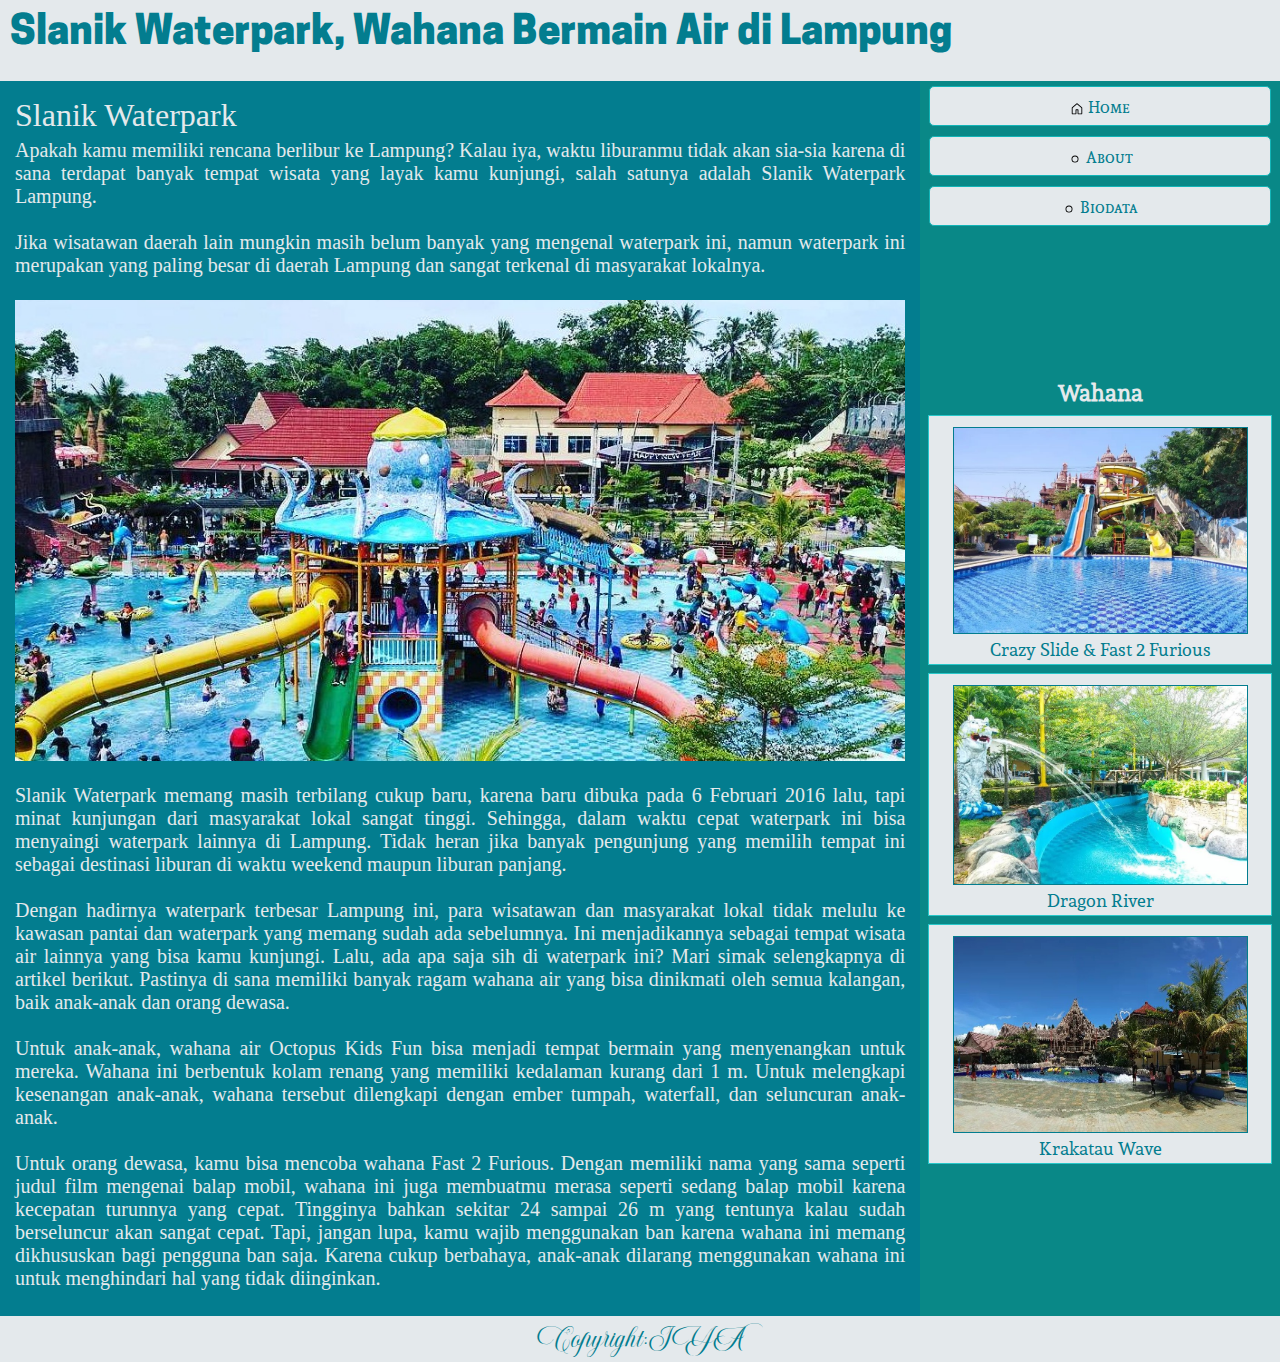
<file: index.html>
<!DOCTYPE html>
<html>
<head>
	<title>
		Home
	</title>
	<link rel="icon" type="image/png" href="picture/favicon.png">
	<link rel="stylesheet" type="text/css" href="external.css">
	<link rel="stylesheet" type="text/css" href="css/bootstrap.min.css">
</head>
<body>
	<nav class="hamburgermenu">
        <section class="listmenu">
          	<section class="on"></section>
          	<section id="menu">
            	<a href="#" onclick="home()"><i class="home"></i>Home</a>
            	<a href="#" onclick="about()"><i class="about"></i>About</a>
            	<a href="#" onclick="biodata()"><i class="biodata"></i>Biodata</a>
          	</section>
          	<a href="javascript:void(0);" class="icon" onclick="menu()">
            <img src="picture/hamburgermenu.png">
          </a>
        </section>
    </nav>
	<section class="gridcontainer">
		<header class="header">
			<h1>
				Slanik Waterpark, Wahana Bermain Air di Lampung
			</h1>
		</header>
		<article class="mainarticle">
			<h2>
				Slanik Waterpark
			</h2>
			<p>
				Apakah kamu memiliki rencana berlibur ke Lampung? Kalau iya, waktu liburanmu tidak akan sia-sia karena di sana terdapat banyak tempat wisata yang layak kamu kunjungi, salah satunya adalah Slanik Waterpark Lampung.<br><br>
				Jika wisatawan daerah lain mungkin masih belum banyak yang mengenal waterpark ini, namun waterpark ini merupakan yang paling besar di daerah Lampung dan sangat terkenal di masyarakat lokalnya.<br><br>
				<img src="picture/article/home.jpg" class="responsive"><br><br>
				Slanik Waterpark memang masih terbilang cukup baru, karena baru dibuka pada 6 Februari 2016 lalu, tapi minat kunjungan dari masyarakat lokal sangat tinggi. Sehingga, dalam waktu cepat waterpark ini bisa menyaingi waterpark lainnya di Lampung. Tidak heran jika banyak pengunjung yang memilih tempat ini sebagai destinasi liburan di waktu weekend maupun liburan panjang.<br><br>
				Dengan hadirnya waterpark terbesar Lampung ini, para wisatawan dan masyarakat lokal tidak melulu ke kawasan pantai dan waterpark yang memang sudah ada sebelumnya. Ini menjadikannya sebagai tempat wisata air lainnya yang bisa kamu kunjungi. Lalu, ada apa saja sih di waterpark ini? Mari simak selengkapnya di artikel berikut.
				Pastinya di sana memiliki banyak ragam wahana air yang bisa dinikmati oleh semua kalangan, baik anak-anak dan orang dewasa.<br><br>
				Untuk anak-anak, wahana air Octopus Kids Fun bisa menjadi tempat bermain yang menyenangkan untuk mereka. Wahana ini berbentuk kolam renang yang memiliki kedalaman kurang dari 1 m. Untuk melengkapi kesenangan anak-anak, wahana tersebut dilengkapi dengan ember tumpah, waterfall, dan seluncuran anak-anak.<br><br>
				Untuk orang dewasa, kamu bisa mencoba wahana Fast 2 Furious. Dengan memiliki nama yang sama seperti judul film mengenai balap mobil, wahana ini juga membuatmu merasa seperti sedang balap mobil karena kecepatan turunnya yang cepat. Tingginya bahkan sekitar 24 sampai 26 m yang tentunya kalau sudah berseluncur akan sangat cepat. Tapi, jangan lupa, kamu wajib menggunakan ban karena wahana ini memang dikhususkan bagi pengguna ban saja. Karena cukup berbahaya, anak-anak dilarang menggunakan wahana ini untuk menghindari hal yang tidak diinginkan.
			</p>
		</article>
		<nav class="sidemenu">
			<button onclick="home()">
				<svg xmlns="http://www.w3.org/2000/svg" viewBox="0 0 24 24" width="14px" height="14px">
					<path fill-rule="evenodd" d="M11.03 2.59a1.5 1.5 0 011.94 0l7.5 6.363a1.5 1.5 0 01.53 1.144V19.5a1.5 1.5 0 01-1.5 1.5h-5.75a.75.75 0 01-.75-.75V14h-2v6.25a.75.75 0 01-.75.75H4.5A1.5 1.5 0 013 19.5v-9.403c0-.44.194-.859.53-1.144l7.5-6.363zM12 3.734l-7.5 6.363V19.5h5v-6.25a.75.75 0 01.75-.75h3.5a.75.75 0 01.75.75v6.25h5v-9.403L12 3.734z"></path>
				</svg>
				Home
			</button> 
			<button onclick="about()">
				<svg xmlns="http://www.w3.org/2000/svg" viewBox="0 0 24 24" width="14px" height="14px">
					<path fill-rule="evenodd" d="M12 16.5a4.5 4.5 0 100-9 4.5 4.5 0 000 9zm0 1.5a6 6 0 100-12 6 6 0 000 12z"></path>
				</svg>
				About
			</button>
			<button onclick="biodata()">
				<svg xmlns="http://www.w3.org/2000/svg" viewBox="0 0 24 24" width="14px" height="14px">
					<path fill-rule="evenodd" d="M12 16.5a4.5 4.5 0 100-9 4.5 4.5 0 000 9zm0 1.5a6 6 0 100-12 6 6 0 000 12z"></path>
				</svg>
				Biodata
			</button>
		</nav>
		<aside class="sidearticle">
			<h2>
				Wahana
			</h2>
			<div class="sidecoloumn">
				<img src="picture/sidearticle/WahanaAirCrazySlide&Fast2Furious.jpg">
				<h3>
					Crazy Slide & Fast 2 Furious
				</h3>
			</div>
			<div class="sidecoloumn">
				<img src="picture/sidearticle/WahanaAirDragonRiver(KolamArus).jpg">
				<h3>
					Dragon River
				</h3>
			</div>
			<div class="sidecoloumn">
				<img src="picture/sidearticle/WahanaAirKrakatauWave(KolamOmbak).jpg">
				<h3>
					Krakatau Wave
				</h3>
			</div>
		</aside>
		<footer class="footer">
			<h1>
				<span>C</span>
				<span>o</span>
				<span>p</span>
				<span>y</span>
				<span>r</span>
				<span>i</span>
				<span>g</span>
				<span>h</span>
				<span>t</span>
				<span>:</span>
				<span>IYA</span>
			</h1>
		</footer>
	</section>
	<script>
		function menu()
		{
          	let x = document.getElementById("menu");  
          	if (x.style.display == "block")
          	{
          		x.style.display = "none";
          	} 
          	else
          	{
            	x.style.display = "block";
          	}
        }
		function home()
		{
			location.href="index.html";
		}
		function about()
		{
			location.href="other menu/about.html"
		}
		function biodata()
		{
			location.href="other menu/biodata.html"
		}
	</script>
</body>
</html>
</file>
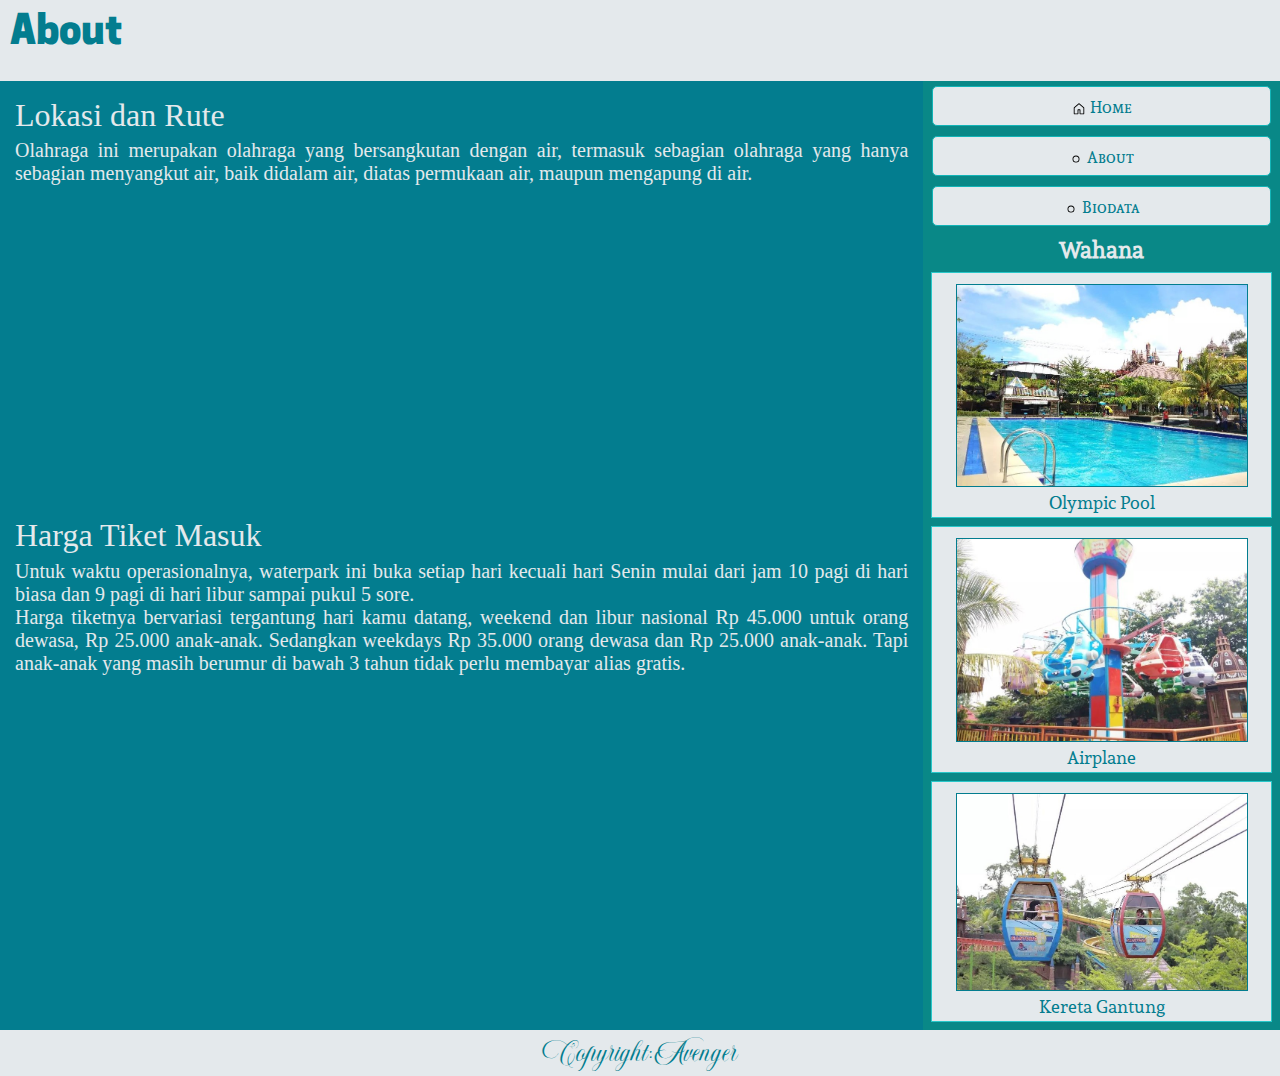
<file: other menu/about.html>
<!DOCTYPE html>
<html>
<head>
	<title>
		About
	</title>
	<link rel="icon" type="image/png" href="../picture/favicon.png">
	<link rel="stylesheet" type="text/css" href="../external.css">
	<link rel="stylesheet" type="text/css" href="../css/bootstrap.min.css">
</head>
<body>
	<nav class="hamburgermenu">
        <section class="listmenu">
          	<section class="on"></section>
          	<section id="menu">            
            	<a href="#" onclick="home()"><i class="home"></i>Home</a>
            	<a href="#" onclick="about()"><i class="about"></i>About</a>
            	<a href="#" onclick="biodata()"><i class="biodata"></i>Biodata</a>
          	</section>
          	<a href="javascript:void(0);" class="icon" onclick="menu()">
            <img src="../picture/hamburgermenu.png">            
          </a>
        </section>
    </nav>
	<section class="gridcontainer">
		<header class="header">
			<h1>
				About
			</h1>
		</header>
		<article class="mainarticle">
			<h2>
				Lokasi dan Rute
			</h2>
			<p>
				Olahraga ini merupakan olahraga yang bersangkutan dengan air, termasuk sebagian olahraga yang hanya sebagian menyangkut air, baik didalam air, diatas permukaan air, maupun mengapung di air.
			</p>
			<div class="mapouter">
				<div class="gmap_canvas">
					<iframe width="100%" height="300" id="gmap_canvas" src="https://maps.google.com/maps?q=Slanik%20Waterpark%20Lampung&t=&z=13&ie=UTF8&iwloc=&output=embed" frameborder="0" scrolling="no" marginheight="0" marginwidth="0"></iframe>
					<a href="https://putlocker-is.org"></a><br>
					<style>.mapouter{position:relative;text-align:right;height:300px;width:100%;}</style>
					<a href="https://www.embedgooglemap.net">google maps embed code generator</a>
					<style>.gmap_canvas {overflow:hidden;background:none!important;height:300px;width:100%;}</style>
				</div>
			</div>
			<h2>
				Harga Tiket Masuk
			</h2>
			<p>
				Untuk waktu operasionalnya, waterpark ini buka setiap hari kecuali hari Senin mulai dari jam 10 pagi di hari biasa dan 9 pagi di hari libur sampai pukul 5 sore.<br>
				Harga tiketnya bervariasi tergantung hari kamu datang, weekend dan libur nasional Rp 45.000 untuk orang dewasa, Rp 25.000 anak-anak. Sedangkan weekdays Rp 35.000 orang dewasa dan Rp 25.000 anak-anak. Tapi anak-anak yang masih berumur di bawah 3 tahun tidak perlu membayar alias gratis.
			</p>
		</article>
		<nav class="sidemenu">
			<button onclick="home()">
				<svg xmlns="http://www.w3.org/2000/svg" viewBox="0 0 24 24" width="14px" height="14px">
					<path fill-rule="evenodd" d="M11.03 2.59a1.5 1.5 0 011.94 0l7.5 6.363a1.5 1.5 0 01.53 1.144V19.5a1.5 1.5 0 01-1.5 1.5h-5.75a.75.75 0 01-.75-.75V14h-2v6.25a.75.75 0 01-.75.75H4.5A1.5 1.5 0 013 19.5v-9.403c0-.44.194-.859.53-1.144l7.5-6.363zM12 3.734l-7.5 6.363V19.5h5v-6.25a.75.75 0 01.75-.75h3.5a.75.75 0 01.75.75v6.25h5v-9.403L12 3.734z"></path>
				</svg>
				Home
			</button> 
			<button onclick="about()">
				<svg xmlns="http://www.w3.org/2000/svg" viewBox="0 0 24 24" width="14px" height="14px">
					<path fill-rule="evenodd" d="M12 16.5a4.5 4.5 0 100-9 4.5 4.5 0 000 9zm0 1.5a6 6 0 100-12 6 6 0 000 12z"></path>
				</svg>
				About
			</button>
			<button onclick="biodata()">
				<svg xmlns="http://www.w3.org/2000/svg" viewBox="0 0 24 24" width="14px" height="14px">
					<path fill-rule="evenodd" d="M12 16.5a4.5 4.5 0 100-9 4.5 4.5 0 000 9zm0 1.5a6 6 0 100-12 6 6 0 000 12z"></path>
				</svg>
				Biodata
			</button>
		</nav>
		<aside class="sidearticle">
			<h2>
				Wahana
			</h2>
			<div class="sidecoloumn">
				<img src="../picture/sidearticle/WahanaAirOlympicPool.jpg">
				<h3>
					Olympic Pool
				</h3>
			</div>
			<div class="sidecoloumn">
				<img src="../picture/sidearticle/WahanaAtraksiAirplane.jpg">
				<h3>
					Airplane
				</h3>
			</div>
			<div class="sidecoloumn">
				<img src="../picture/sidearticle/WahanaAtraksiKeretaGantung.jpg">
				<h3>
					Kereta Gantung
				</h3>
			</div>
		</aside>
		<footer class="footer">
			<h1>
				<span>C</span>
				<span>o</span>
				<span>p</span>
				<span>y</span>
				<span>r</span>
				<span>i</span>
				<span>g</span>
				<span>h</span>
				<span>t</span>
				<span>:</span>
				<span>Avenger</span>
			</h1>
		</footer>
	</section>
	<script>
		function menu()
		{
          	let x = document.getElementById("menu");  
          	if (x.style.display == "block")
          	{
          		x.style.display = "none";
          	} 
          	else{
            	x.style.display = "block";
          	}
        }
		function home()
		{
			location.href="../index.html";
		}
		function about()
		{
			location.href="about.html"
		}
		function biodata()
		{
			location.href="biodata.html"
		}
	</script>
</body>
</html>
</file>
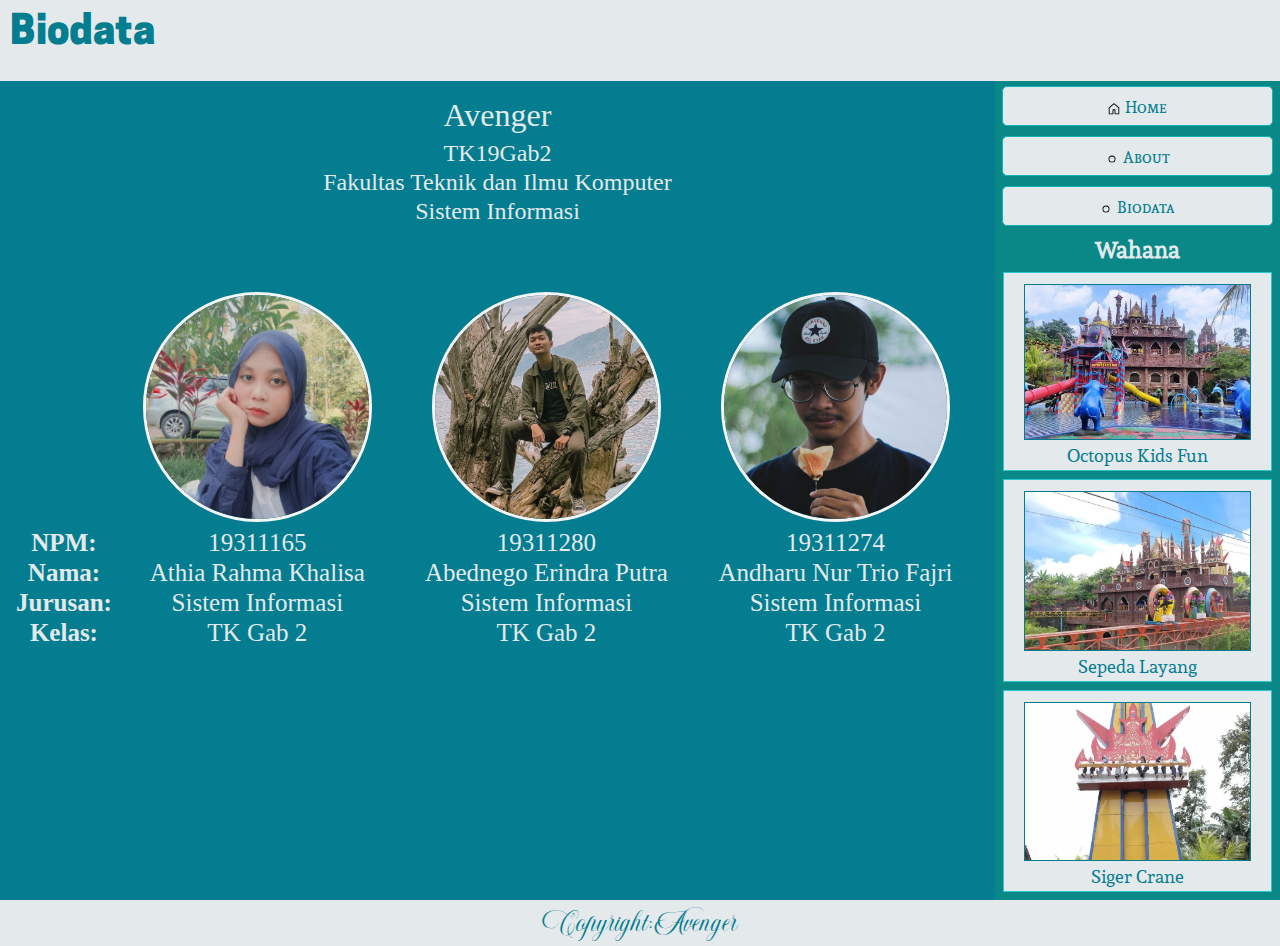
<file: other menu/biodata.html>
<!DOCTYPE html>
<html>
<head>
	<title>
		Biodata
	</title>
	<link rel="icon" type="image/png" href="../picture/favicon.png">
	<link rel="stylesheet" type="text/css" href="../external.css">
	<link rel="stylesheet" type="text/css" href="../css/bootstrap.min.css">
</head>
<body>
	<nav class="hamburgermenu">
        <section class="listmenu">
          	<section class="on"></section>
          	<section id="menu">            
            	<a href="#" onclick="home()"><i class="home"></i>Home</a>
            	<a href="#" onclick="about()"><i class="about"></i>About</a>
            	<a href="#" onclick="biodata()"><i class="biodata"></i>Biodata</a>
          	</section>
          	<a href="javascript:void(0);" class="icon" onclick="menu()">
            <img src="../picture/hamburgermenu.png">            
          </a>
        </section>
    </nav>
	<section class="gridcontainer">
		<header class="header">
			<h1>
				Biodata
			</h1>
		</header>
		<article class="mainarticle">
			<h2 style="text-align: center;">
				Avenger
			</h2>
			<h4 style="text-align: center;">
				TK19Gab2<br>
				Fakultas Teknik dan Ilmu Komputer<br>
				Sistem Informasi<br><br><br>
			</h4>
			<table>
				<tr>
					<th></th>
					<td style="border: 0px;"><img style="max-width: 300px; margin-bottom: 5px;" src="../picture/article/aggt01.jpg"/></td>
					<td style="border: 0px;"><img style="max-width: 300px; margin-bottom: 5px;" src="../picture/article/aggt02.jpg"/></td>
					<td style="border: 0px;"><img style="max-width: 300px; margin-bottom: 5px;" src="../picture/article/aggt03.jpg"/></td>
				</tr>
				<tr>
					<th>NPM:</th>
					<td>19311165</td>
					<td>19311280</td>
					<td>19311274</td>
				</tr>
				<tr>
					<th>Nama:</th>
					<td>Athia Rahma Khalisa</td>
					<td>Abednego Erindra Putra</td>
					<td>Andharu Nur Trio Fajri</td>
				</tr>
				<tr>
					<th>Jurusan:</th>
					<td>Sistem Informasi</td>
					<td>Sistem Informasi</td>
					<td>Sistem Informasi</td>
				</tr>
				<tr>
					<th>Kelas:</th>
					<td>TK Gab 2</td>
					<td>TK Gab 2</td>
					<td>TK Gab 2</td>
				</tr>
			</table>
		</article>
		<nav class="sidemenu">
			<button onclick="home()">
				<svg xmlns="http://www.w3.org/2000/svg" viewBox="0 0 24 24" width="14px" height="14px">
					<path fill-rule="evenodd" d="M11.03 2.59a1.5 1.5 0 011.94 0l7.5 6.363a1.5 1.5 0 01.53 1.144V19.5a1.5 1.5 0 01-1.5 1.5h-5.75a.75.75 0 01-.75-.75V14h-2v6.25a.75.75 0 01-.75.75H4.5A1.5 1.5 0 013 19.5v-9.403c0-.44.194-.859.53-1.144l7.5-6.363zM12 3.734l-7.5 6.363V19.5h5v-6.25a.75.75 0 01.75-.75h3.5a.75.75 0 01.75.75v6.25h5v-9.403L12 3.734z"></path>
				</svg>
				Home
			</button> 
			<button onclick="about()">
				<svg xmlns="http://www.w3.org/2000/svg" viewBox="0 0 24 24" width="14px" height="14px">
					<path fill-rule="evenodd" d="M12 16.5a4.5 4.5 0 100-9 4.5 4.5 0 000 9zm0 1.5a6 6 0 100-12 6 6 0 000 12z"></path>
				</svg>
				About
			</button>
			<button onclick="biodata()">
				<svg xmlns="http://www.w3.org/2000/svg" viewBox="0 0 24 24" width="14px" height="14px">
					<path fill-rule="evenodd" d="M12 16.5a4.5 4.5 0 100-9 4.5 4.5 0 000 9zm0 1.5a6 6 0 100-12 6 6 0 000 12z"></path>
				</svg>
				Biodata
			</button>
		</nav>
		<aside class="sidearticle">
			<h2>
				Wahana
			</h2>
			<div class="sidecoloumn">
				<img src="../picture/sidearticle/WahanaAtraksiOctopusKidsFun.jpg">
				<h3>
					Octopus Kids Fun
				</h3>
			</div>
			<div class="sidecoloumn">
				<img src="../picture/sidearticle/WahanaAtraksiSepedaLayang.jpg">
				<h3>
					Sepeda Layang
				</h3>
			</div>
			<div class="sidecoloumn">
				<img src="../picture/sidearticle/WahanaAtraksiSigerCrane.jpg">
				<h3>
					Siger Crane
				</h3>
			</div>
		</aside>
		<footer class="footer">
			<h1>
				<span>C</span>
				<span>o</span>
				<span>p</span>
				<span>y</span>
				<span>r</span>
				<span>i</span>
				<span>g</span>
				<span>h</span>
				<span>t</span>
				<span>:</span>
				<span>Avenger</span>
			</h1>
		</footer>
	</section>
	<script>
		function menu()
		{
          	let x = document.getElementById("menu");  
          	if (x.style.display == "block")
          	{
          		x.style.display = "none";
          	} 
          	else{
            	x.style.display = "block";
          	}
        }
		function home()
		{
			location.href="../index.html";
		}
		function about()
		{
			location.href="about.html"
		}
		function biodata()
		{
			location.href="biodata.html"
		}
	</script>
</body>
</html>
</file>
<file: external.css>
body{
	margin: 0px;
	background: #12B4B7;
}

@font-face{
	font-family: header;
	src: url("font/CooperHewitt-Heavy.otf");
}
@font-face{
	font-family: sidearticle;
	src: url("font/Andada-Regular.otf");
}
@font-face{
	font-family: sidemenu;
	src: url("font/AndadaSC-Regular.otf");
}
@font-face{
	font-family: footer;
	src: url("font/Nathalia.ttf");
}

.header{
	grid-area: header;
	background: #E4E9EC;
	color: #037D8F;
	padding: 10px 5px 15px 10px;
	text-align: left;
	min-height: 20px;
	font: 45px header;
}

.sidearticle{
	grid-area: sidearticle;
	background: #098887;
	color: #E4E9EC;
	min-height: 20px;
}
.sidearticle > h2{
	margin: 3px 0px 0px 0px;
	text-align: center;
	font: bold 23px sidearticle;
}
.sidearticle > .sidecoloumn{
	display: block;
	margin: 8px 8px 8px 8px;
	padding: 6px 7px 3px 7px;
	border: 1px solid #29C7C9;
	background: #E4E9EC;
	color: #037D8F;
	text-align: justify;
	font: 14px sidearticle;
	max-width: 100%;
}
.sidearticle > .sidecoloumn > h3{
	text-align: center;
	margin: 0px;
	font: 18px sidearticle;
}
.sidearticle > .sidecoloumn > img{
	border: 1px solid #037D8F;
	display: block;
	margin: 5px auto 3px auto;
	max-width: 90%;
	max-height: 250px;
}

.sidemenu{
	grid-area: sidemenu;
	background: #098887;
}
.sidemenu > button{
	height: 40px;
    min-width: 95%;
    max-width: 100px;
    margin: 5px 2.5%;
    padding: 5px 0px 5px 0px;
    background: #E4E9EC;
    color: #037D8F;
    font: 16px sidemenu;
    border: 1px solid #12B4B7;
    border-radius: 5px;
    cursor: pointer;
}
.sidemenu > button:hover{
    background: #037D8F;
    color: #E4E9EC;
}

.mainarticle{
	grid-area: mainarticle;
	background: #037D8F;
	color: #E4E9EC;
	text-align: justify;
	min-height: 20px;
	font: 20px calibri;
	padding: 0px 15px 10px 15px;
}
.mainarticle > h2{
	margin: 15px 0px 5px 0px;
}
.mainarticle > table{
    width: 100%;
    position: relative;
    text-align: center;
}
.mainarticle > table th{
    font-family: 'calibri';
    font-size: 25px;
    color: #E4E9EC;
    text-align: center;
}
.mainarticle > table td{
    font-family: 'comic sans ms';
    font-size: 25px;
    color: #E4E9EC;
}
.mainarticle > table img{
	border: 3px solid whitesmoke;
    max-width: 250px;
    width: 80%;
    border-radius: 50%;
}

.footer{
	grid-area: footer;
	background: #E4E9EC;
	color: #037D8F;
	min-height: 20px;
	font-family: footer;
	margin: 0;
	padding: 5px 0px 5px 0px;
	display: flex;
	justify-content: center;
	align-items: center;
}
.footer > h1{
	margin: 0;
	padding: 0;
	color: #037D8F;
	font-size: 30px;
}
.footer > h1 > span{
	display: table-cell;
	margin: 0;
	padding: 0;
	animation: lightningtext 2.2s linear infinite;
}
.footer > h1 > span:nth-child(1){
	animation-delay: 0s;
}
.footer > h1 > span:nth-child(2){
	animation-delay: 0.2s;
}
.footer > h1 > span:nth-child(3){
	animation-delay: 0.4s;
}
.footer > h1 > span:nth-child(4){
	animation-delay: 0.6s;
}
.footer > h1 > span:nth-child(5){
	animation-delay: 0.8s;
}
.footer > h1 > span:nth-child(6){
	animation-delay: 1s;
}
.footer > h1 > span:nth-child(7){
	animation-delay: 1.2s;
}
.footer > h1 > span:nth-child(8){
	animation-delay: 1.4s;
}
.footer > h1 > span:nth-child(9){
	animation-delay: 1.6s;
}
.footer > h1 > span:nth-child(10){
	animation-delay: 1.8s;
}
.footer > h1 > span:nth-child(11){
	animation-delay: 2s;
}

@keyframes lightningtext{
	0%, 100%{
		color: #FFFFFF;
		filter: blur(0.5px);
		text-shadow: 0 0 10px #000000,
					 0 0 20px #000000,
					 0 0 40px #000000,
					 0 0 80px #000000,
					 0 0 120px #000000,
					 0 0 140px #000000,
					 0 0 180px #000000,
					 0 0 200px #000000,
					 0 0 220px #000000,
					 0 0 240px #000000,
					 0 0 10px #000000,
	}
	5%, 95%{
		color: #037D8F;
		filter: blur(0px);
		text-shadow: none;
	}
}

.gridcontainer{
	display: grid;
	grid-template-areas: 
		'header header header header'
		'mainarticle mainarticle mainarticle sidemenu'
		'mainarticle mainarticle mainarticle sidearticle'
		'footer footer footer footer';
	grid-gap: 0px;
    padding: 0px;
}

.hamburgermenu{
	display: none;
}

.responsive{
	width: 100%;
	height: auto;
}

@media(max-width: 1024px){
	.sidemenu{
		min-height: 100px;
	}
	.sidemenu > button{
    max-width: 100%;
	}
	.header{
		width: 100%;
	}
	.gridcontainer{
		display: grid;
		grid-template-areas: 
			'header header header'
			'sidearticle mainarticle mainarticle'
			'sidemenu sidemenu sidemenu'
			'footer footer footer';
	}
}

@media(max-width: 726px){
	.header{
		margin-top: 50px;
		width: 100%;
	}
	.headerright{
		display: none;
	}
	.sidearticle{
		min-height: 100px;
	}
	.sidearticle > .sidecoloumn{
		max-width: 100%;
	}
	.sidemenu{
		display: none;
	}
	.footer{
		background: #037D8F;
		color: #037D8F;
	}
	@keyframes lightningtext{
		0%, 100%{
			color: #000000;
			filter: blur(0.5px);
			text-shadow: 0 0 10px #FFFFFF,
						 0 0 20px #FFFFFF,
						 0 0 40px #FFFFFF,
						 0 0 80px #FFFFFF,
						 0 0 120px #FFFFFF,
						 0 0 140px #FFFFFF,
						 0 0 180px #FFFFFF,
						 0 0 200px #FFFFFF,
						 0 0 220px #FFFFFF,
						 0 0 240px #FFFFFF,
						 0 0 10px #FFFFFF,
						 0 0 10px #FFFFFF,
						 0 0 10px #FFFFFF;
		}
		5%, 95%{
			color: #000000;
			filter: blur(0px);
			text-shadow: none;
		}
	}
	.hamburgermenu{
		grid-area: hamburgermenu;
		width: 100%;
		margin: auto;
		background: #037D8F;      
      	color: #E4E9EC;
     	border-radius: 10px;
     	display: grid;
     	position: fixed;
     	top: 0px;
	}
	.hamburgermenu > .listmenu{
		background: #098887;
	}
	.hamburgermenu > .listmenu a{
      	color: #037D8F;
      	padding: 15px 20px;
      	text-decoration: none;
      	display: block;
      	background: #DDDDDD;
      	font: 14px sidemenu;
    }
    .hamburgermenu > .listmenu a:hover{
      	background: #098887;
      	color: #E4E9EC;
    }
    .hamburgermenu > .listmenu a.icon{
      	background: #037D8F;
      	position: absolute;      
      	left: 0px;
      	top: 0px;
      	color: #E4E9EC;
    }
    .hamburgermenu > .listmenu > .on{
      	background: #037D8F;
      	color: #E4E9EC;
      	height: 50px;
    }
    .hamburgermenu > .listmenu > #menu{
        display: none;
    }

	.gridcontainer{
		display: grid;
		grid-template-areas:
			'hamburgermenu' 
			'header'
			'mainarticle'
			'sidearticle'
			'footer';
	}
}
</file>
